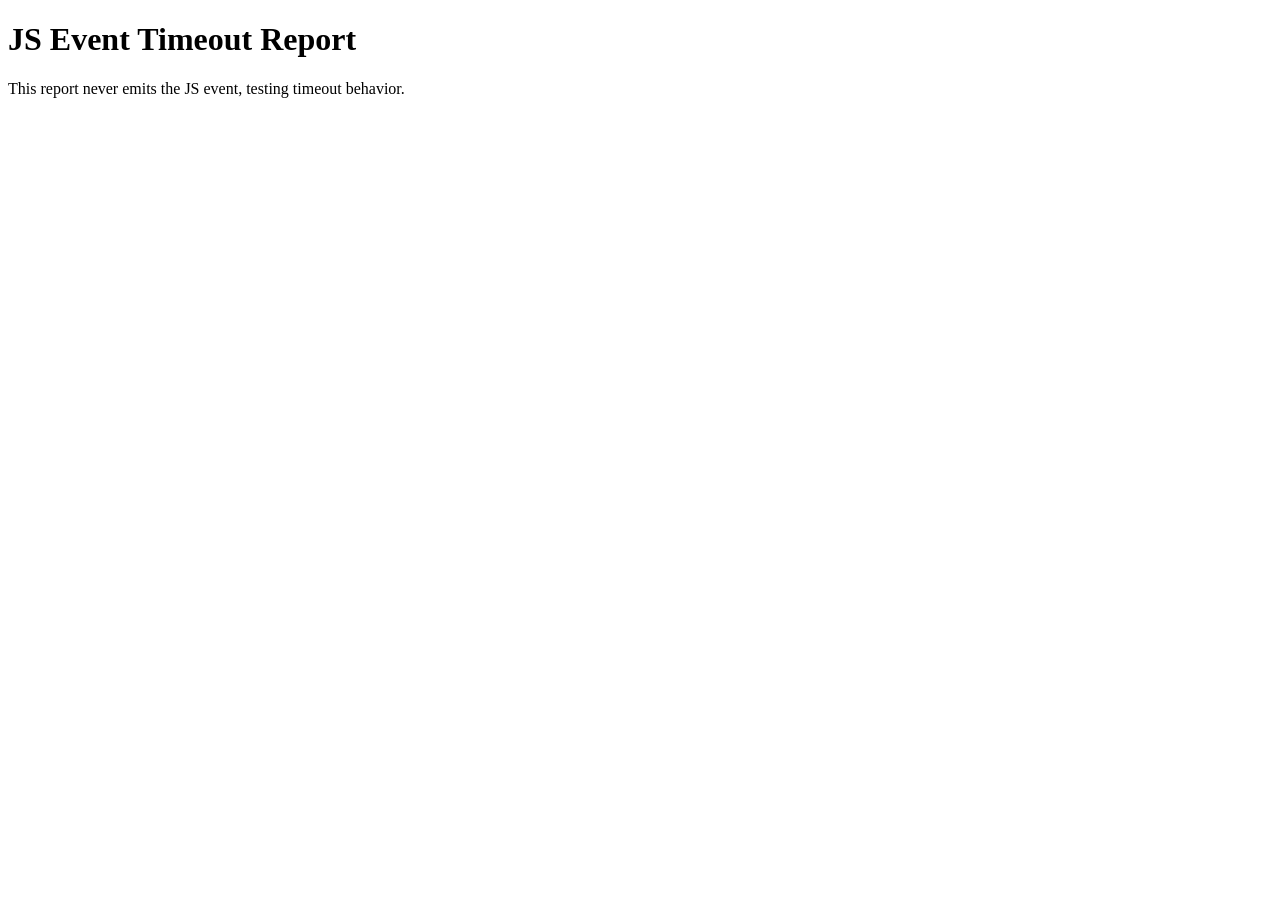
<file: test/fixtures/js-event-timeout/index.html>
<!DOCTYPE html>
<html>
<head>
    <meta charset="UTF-8">
    <title>JS Event Timeout Test</title>
</head>
<body>
    <h1>JS Event Timeout Report</h1>
    <p>This report never emits the JS event, testing timeout behavior.</p>
</body>
</html>
</file>
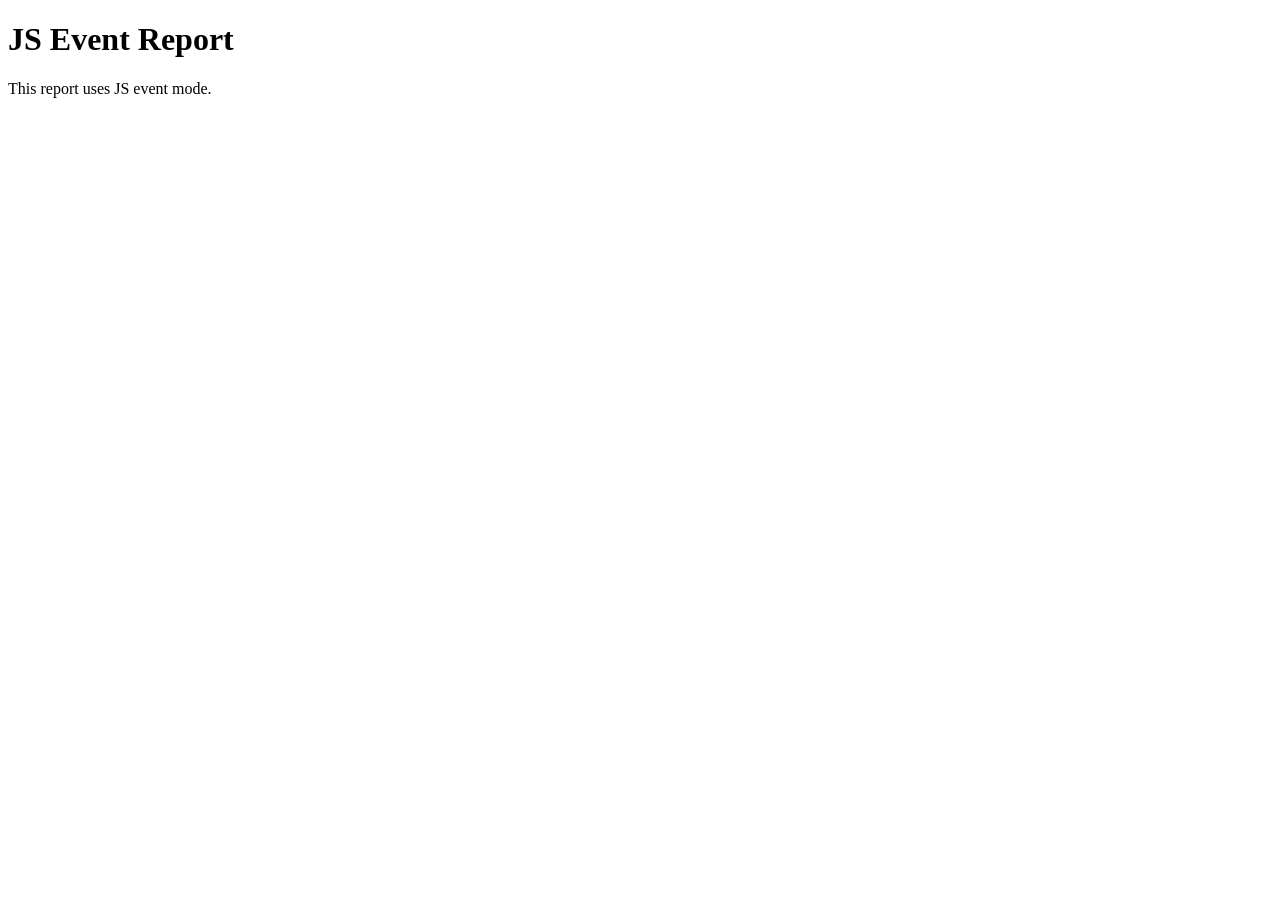
<file: test/fixtures/js-event/index.html>
<!DOCTYPE html>
<html>
<head>
    <meta charset="UTF-8">
    <title>JS Event Test</title>
</head>
<body>
    <h1>JS Event Report</h1>
    <p>This report uses JS event mode.</p>
    <script>
        setTimeout(function() {
            console.log("zpt-view-ready");
        }, 500);
    </script>
</body>
</html>
</file>
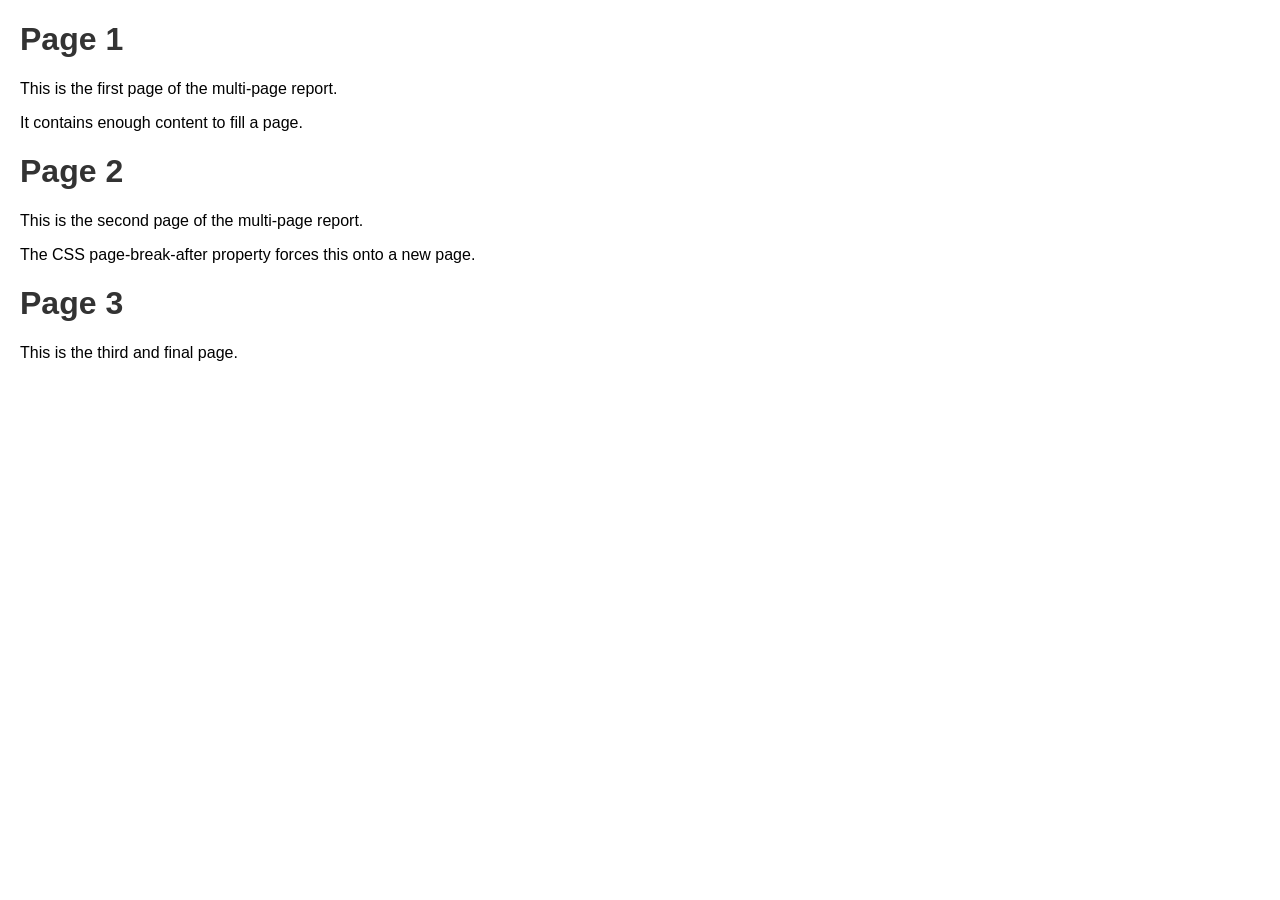
<file: test/fixtures/multi-page/index.html>
<!DOCTYPE html>
<html>
<head>
    <meta charset="UTF-8">
    <title>Multi Page Test</title>
    <style>
        body { font-family: Arial, sans-serif; margin: 20px; }
        .page-break { page-break-after: always; }
        h1 { color: #333; }
        .content { margin: 20px 0; }
    </style>
</head>
<body>
    <div class="page-break">
        <h1>Page 1</h1>
        <div class="content">
            <p>This is the first page of the multi-page report.</p>
            <p>It contains enough content to fill a page.</p>
        </div>
    </div>
    <div class="page-break">
        <h1>Page 2</h1>
        <div class="content">
            <p>This is the second page of the multi-page report.</p>
            <p>The CSS page-break-after property forces this onto a new page.</p>
        </div>
    </div>
    <div>
        <h1>Page 3</h1>
        <div class="content">
            <p>This is the third and final page.</p>
        </div>
    </div>
</body>
</html>
</file>
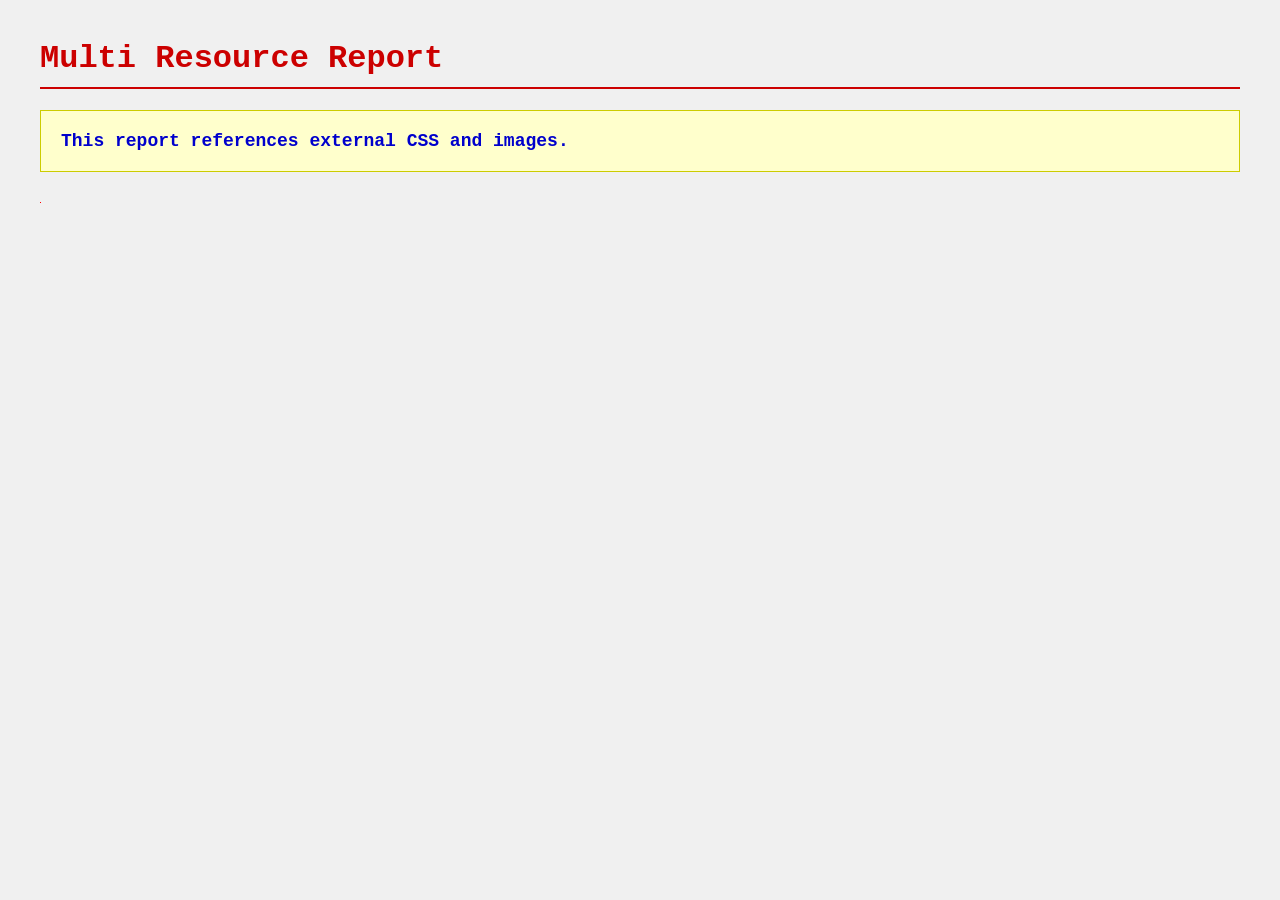
<file: test/fixtures/multi-resource/index.html>
<!DOCTYPE html>
<html>
<head>
    <meta charset="UTF-8">
    <title>Multi Resource Test</title>
    <link rel="stylesheet" href="style.css">
</head>
<body>
    <h1>Multi Resource Report</h1>
    <p class="styled">This report references external CSS and images.</p>
    <img src="logo.png" alt="Logo">
</body>
</html>
</file>
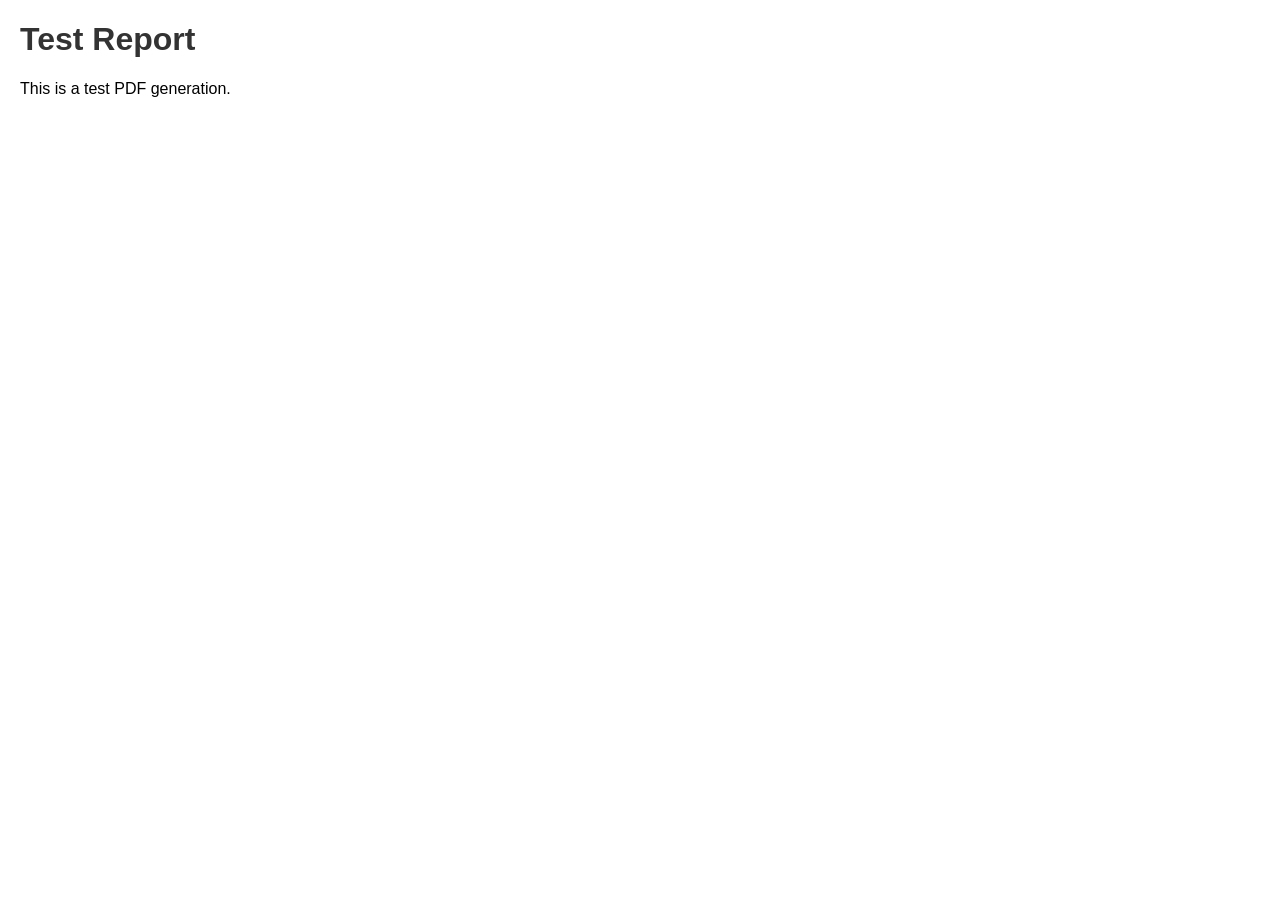
<file: test/fixtures/test.html>
<!DOCTYPE html>
<html>
<head>
    <meta charset="UTF-8">
    <title>Test Report</title>
    <style>
        body { font-family: Arial, sans-serif; margin: 20px; }
        h1 { color: #333; }
    </style>
</head>
<body>
    <h1>Test Report</h1>
    <p>This is a test PDF generation.</p>
</body>
</html>
</file>
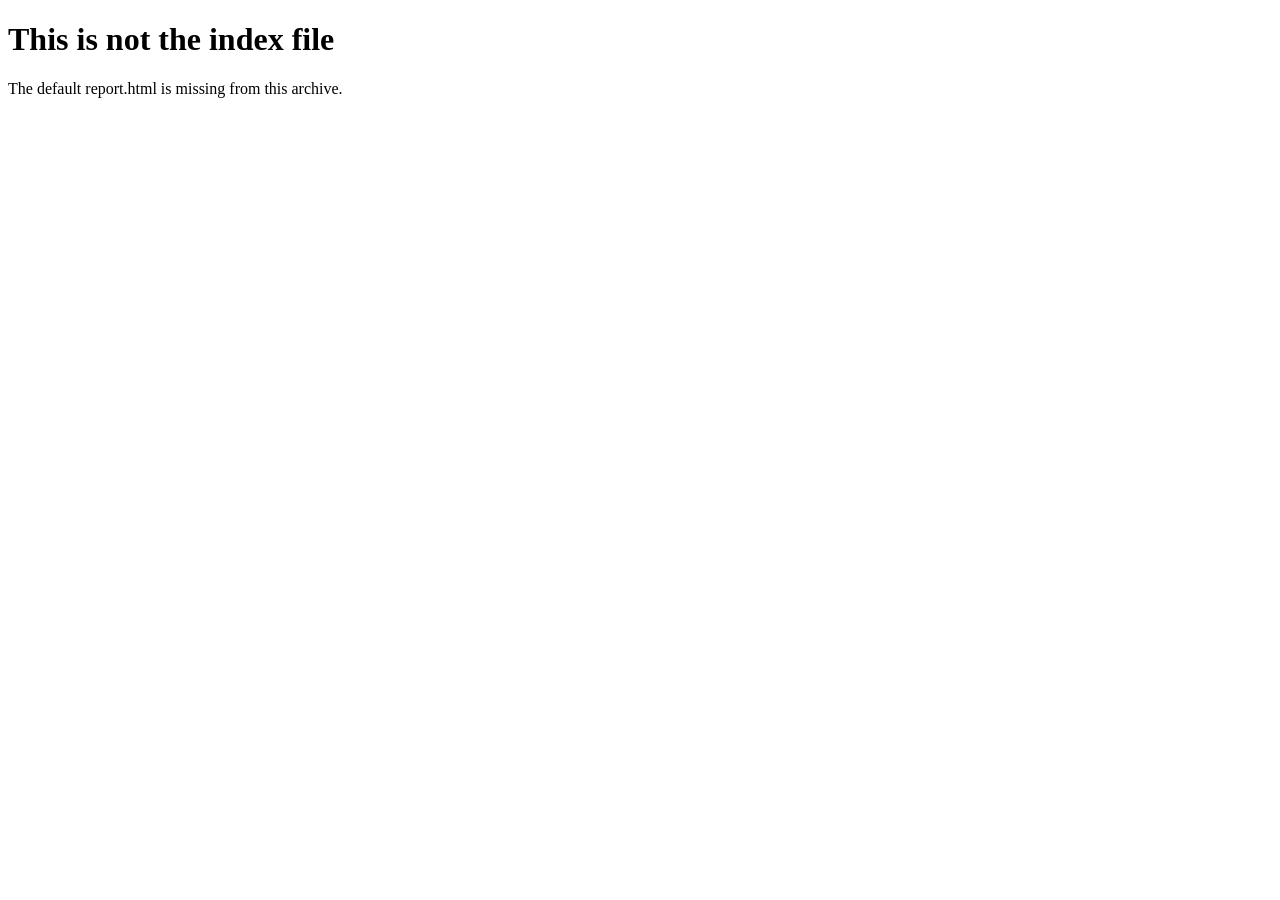
<file: test/fixtures/missing-index/other.html>
<!DOCTYPE html>
<html>
<head>
    <meta charset="UTF-8">
    <title>Other File</title>
</head>
<body>
    <h1>This is not the index file</h1>
    <p>The default report.html is missing from this archive.</p>
</body>
</html>
</file>
<file: test/fixtures/multi-resource/style.css>
body {
    font-family: 'Courier New', monospace;
    background-color: #f0f0f0;
    margin: 40px;
}

h1 {
    color: #cc0000;
    border-bottom: 2px solid #cc0000;
    padding-bottom: 10px;
}

.styled {
    color: #0000cc;
    font-size: 18px;
    font-weight: bold;
    padding: 20px;
    background-color: #ffffcc;
    border: 1px solid #cccc00;
}
</file>
